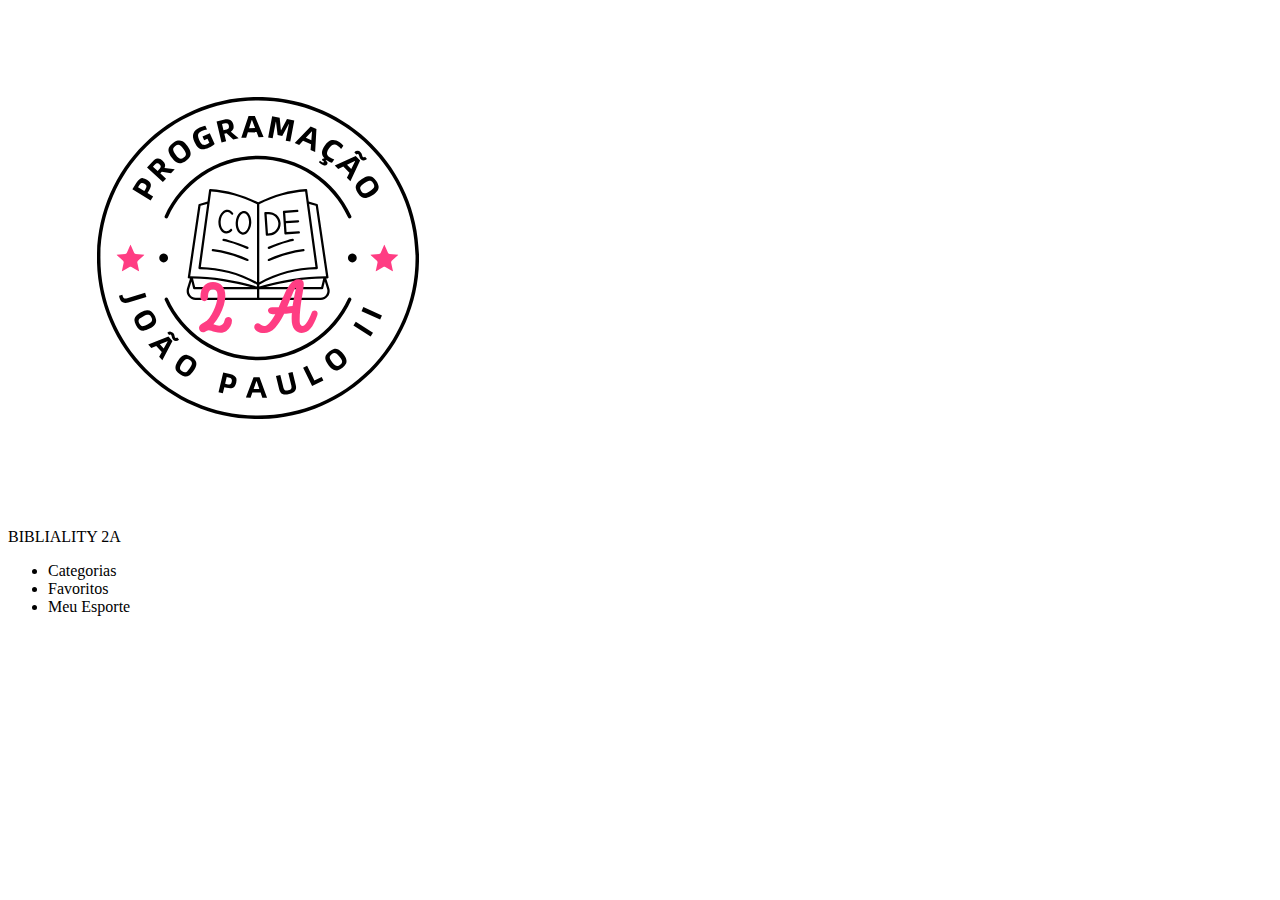
<file: DNA.HTML>
<!DOCTYPE html>
<html lang="pt-br">
<head>
    <meta charset="UTF-8">
    <meta name="viewport" content="width=device-width, initial-scale=1.0">
    <title>BIBLIOTECA</title>
</head>
<body>
    <header class="cabecalho">
<img src="logo2A.svg" alt="" class="cabecalho_imagem">
<p class="cabecalho__texto">BIBLIALITY 2A</p>
<ul class="cabecalho__menu">
<li class="teste_menu-item">Categorias</li>
<li class="teste_menu-item">Favoritos</li>
<li class="teste_menu-item">Meu Esporte</li>



</ul>
    </header>
<main class="principal">



</main>
<footer class="rodape">



</footer>

</body>
</html>
</file>
